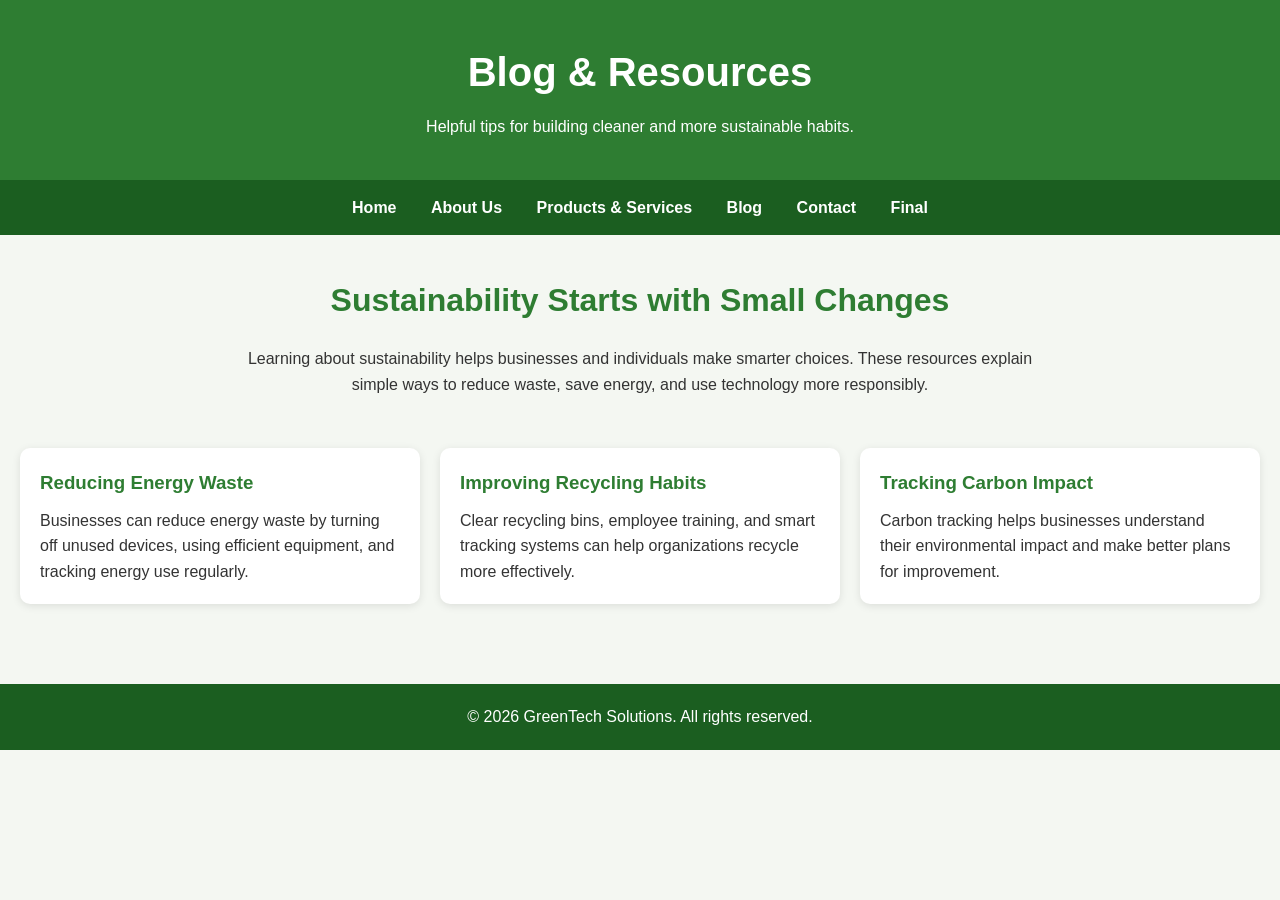
<file: blog.html>
<!DOCTYPE html>
<html lang="en">
<head>
  <meta charset="UTF-8">
  <meta name="viewport" content="width=device-width, initial-scale=1.0">
  <title>Blog | GreenTech Solutions</title>
  <link rel="stylesheet" href="style.css">
</head>
<body>

<header>
  <h1>Blog & Resources</h1>
  <p>Helpful tips for building cleaner and more sustainable habits.</p>
</header>

<nav>
  <a href="index.html">Home</a>
  <a href="about.html">About Us</a>
  <a href="services.html">Products & Services</a>
  <a href="blog.html">Blog</a>
  <a href="contact.html">Contact</a>
  <a href="final.html">Final</a>
</nav>

<main>

  <section class="hero">
    <h2>Sustainability Starts with Small Changes</h2>
    <p>
      Learning about sustainability helps businesses and individuals make smarter choices. These resources explain simple ways to reduce waste, save energy, and use technology more responsibly.
    </p>
  </section>

  <section class="cards">
    <article>
      <h3>Reducing Energy Waste</h3>
      <p>
        Businesses can reduce energy waste by turning off unused devices, using efficient equipment, and tracking energy use regularly.
      </p>
    </article>

    <article>
      <h3>Improving Recycling Habits</h3>
      <p>
        Clear recycling bins, employee training, and smart tracking systems can help organizations recycle more effectively.
      </p>
    </article>

    <article>
      <h3>Tracking Carbon Impact</h3>
      <p>
        Carbon tracking helps businesses understand their environmental impact and make better plans for improvement.
      </p>
    </article>
  </section>

</main>

<footer>
  <p>&copy; 2026 GreenTech Solutions. All rights reserved.</p>
</footer>

</body>
</html>
</file>
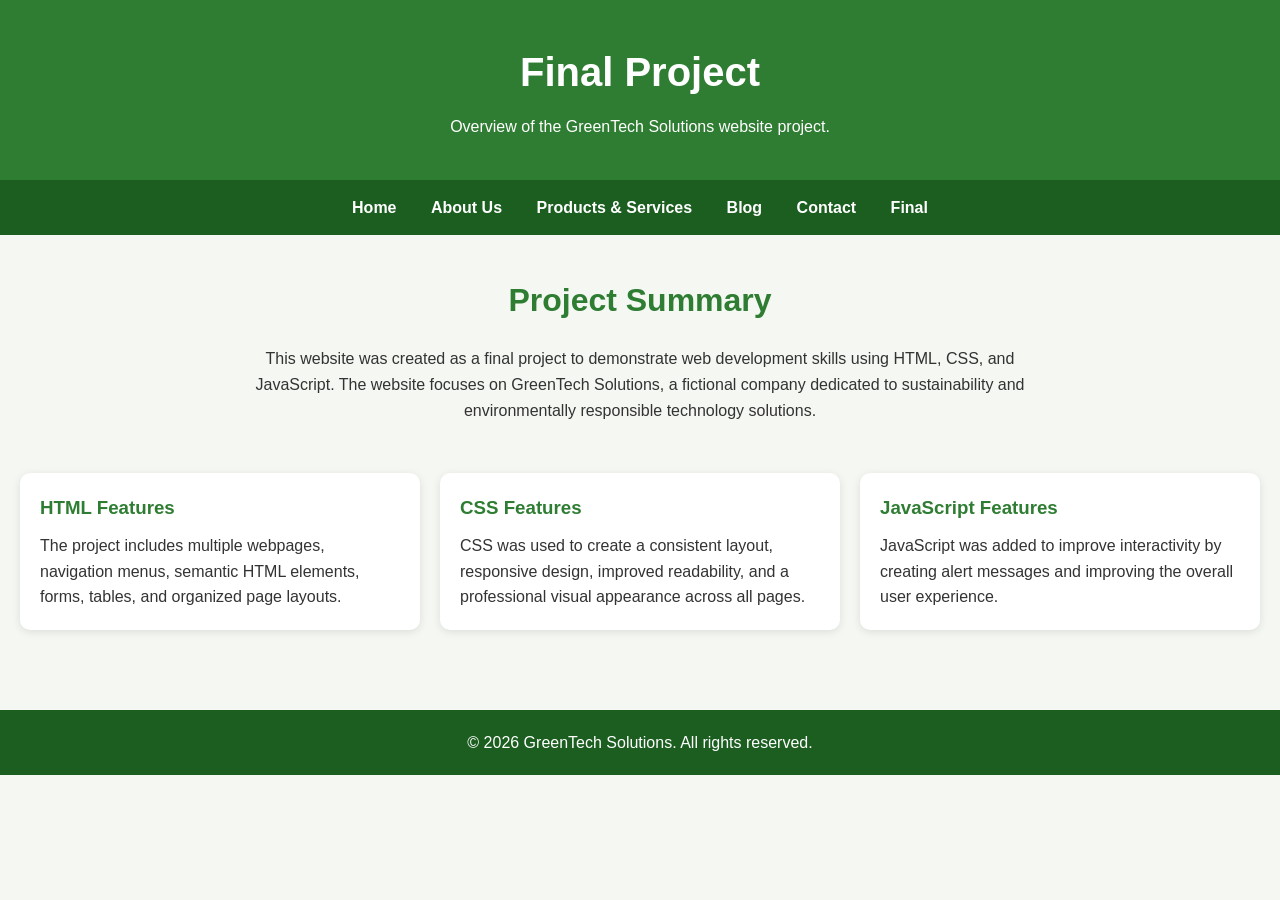
<file: final.html>
<!DOCTYPE html>
<html lang="en">
<head>
  <meta charset="UTF-8">
  <meta name="viewport" content="width=device-width, initial-scale=1.0">
  <title>Final Project | GreenTech Solutions</title>
  <link rel="stylesheet" href="style.css">
</head>
<body>

<header>
  <h1>Final Project</h1>
  <p>Overview of the GreenTech Solutions website project.</p>
</header>

<nav>
  <a href="index.html">Home</a>
  <a href="about.html">About Us</a>
  <a href="services.html">Products & Services</a>
  <a href="blog.html">Blog</a>
  <a href="contact.html">Contact</a>
  <a href="final.html">Final</a>
</nav>

<main>

  <section class="hero">
    <h2>Project Summary</h2>

    <p>
      This website was created as a final project to demonstrate web development skills using HTML, CSS, and JavaScript. The website focuses on GreenTech Solutions, a fictional company dedicated to sustainability and environmentally responsible technology solutions.
    </p>
  </section>

  <section class="cards">

    <article>
      <h3>HTML Features</h3>

      <p>
        The project includes multiple webpages, navigation menus, semantic HTML elements, forms, tables, and organized page layouts.
      </p>
    </article>

    <article>
      <h3>CSS Features</h3>

      <p>
        CSS was used to create a consistent layout, responsive design, improved readability, and a professional visual appearance across all pages.
      </p>
    </article>

    <article>
      <h3>JavaScript Features</h3>

      <p>
        JavaScript was added to improve interactivity by creating alert messages and improving the overall user experience.
      </p>
    </article>

  </section>

</main>

<footer>
  <p>&copy; 2026 GreenTech Solutions. All rights reserved.</p>
</footer>

</body>
</html>
</file>
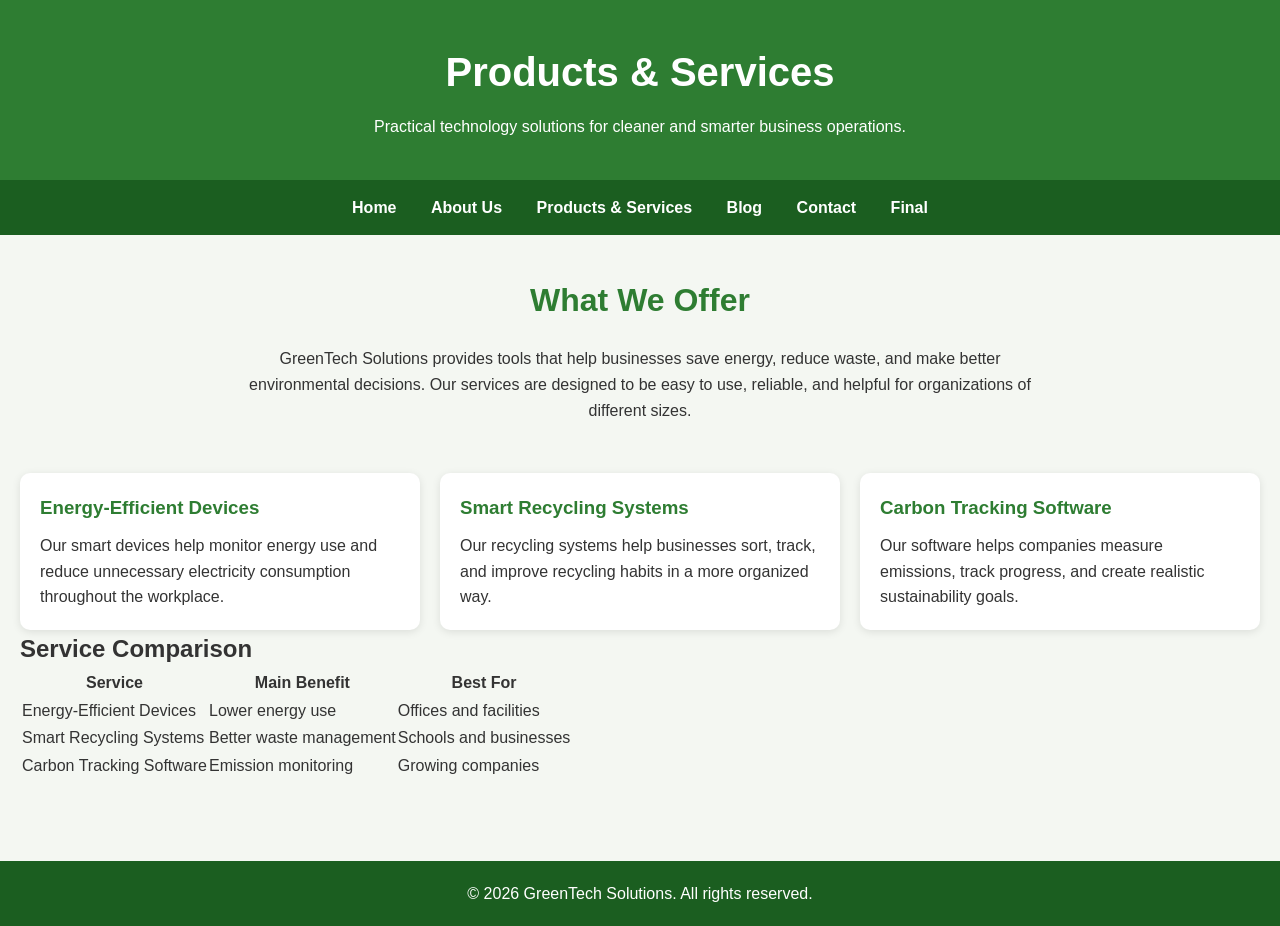
<file: services.html>
<!DOCTYPE html>
<html lang="en">
<head>
  <meta charset="UTF-8">
  <meta name="viewport" content="width=device-width, initial-scale=1.0">
  <title>Products & Services | GreenTech Solutions</title>
  <link rel="stylesheet" href="style.css">
</head>
<body>

<header>
  <h1>Products & Services</h1>
  <p>Practical technology solutions for cleaner and smarter business operations.</p>
</header>

<nav>
  <a href="index.html">Home</a>
  <a href="about.html">About Us</a>
  <a href="services.html">Products & Services</a>
  <a href="blog.html">Blog</a>
  <a href="contact.html">Contact</a>
  <a href="final.html">Final</a>
</nav>

<main>

  <section class="hero">
    <h2>What We Offer</h2>
    <p>
      GreenTech Solutions provides tools that help businesses save energy, reduce waste, and make better environmental decisions. Our services are designed to be easy to use, reliable, and helpful for organizations of different sizes.
    </p>
  </section>

  <section class="cards">
    <article>
      <h3>Energy-Efficient Devices</h3>
      <p>
        Our smart devices help monitor energy use and reduce unnecessary electricity consumption throughout the workplace.
      </p>
    </article>

    <article>
      <h3>Smart Recycling Systems</h3>
      <p>
        Our recycling systems help businesses sort, track, and improve recycling habits in a more organized way.
      </p>
    </article>

    <article>
      <h3>Carbon Tracking Software</h3>
      <p>
        Our software helps companies measure emissions, track progress, and create realistic sustainability goals.
      </p>
    </article>
  </section>

  <section>
    <h2>Service Comparison</h2>

    <table>
      <tr>
        <th>Service</th>
        <th>Main Benefit</th>
        <th>Best For</th>
      </tr>
      <tr>
        <td>Energy-Efficient Devices</td>
        <td>Lower energy use</td>
        <td>Offices and facilities</td>
      </tr>
      <tr>
        <td>Smart Recycling Systems</td>
        <td>Better waste management</td>
        <td>Schools and businesses</td>
      </tr>
      <tr>
        <td>Carbon Tracking Software</td>
        <td>Emission monitoring</td>
        <td>Growing companies</td>
      </tr>
    </table>
  </section>

</main>

<footer>
  <p>&copy; 2026 GreenTech Solutions. All rights reserved.</p>
</footer>

</body>
</html>
</file>
<file: style.css>
* {
    margin: 0;
    padding: 0;
    box-sizing: border-box;
}

body {
    font-family: Arial, sans-serif;
    line-height: 1.6;
    background-color: #f4f7f2;
    color: #333;
}

header {
    background-color: #2e7d32;
    color: white;
    text-align: center;
    padding: 40px 20px;
}

header h1 {
    font-size: 40px;
    margin-bottom: 10px;
}

nav {
    background-color: #1b5e20;
    text-align: center;
    padding: 15px;
}

nav a {
    color: white;
    text-decoration: none;
    margin: 0 15px;
    font-weight: bold;
}

nav a:hover {
    color: #c8e6c9;
}

main {
    padding: 40px 20px;
}

.hero {
    text-align: center;
    margin-bottom: 50px;
}

.hero h2 {
    font-size: 32px;
    margin-bottom: 20px;
    color: #2e7d32;
}

.hero p {
    max-width: 800px;
    margin: auto;
    margin-bottom: 20px;
}

button {
    background-color: #2e7d32;
    color: white;
    border: none;
    padding: 12px 25px;
    font-size: 16px;
    border-radius: 5px;
    cursor: pointer;
}

button:hover {
    background-color: #1b5e20;
}

.cards {
    display: flex;
    gap: 20px;
    margin-top: 30px;
    flex-wrap: wrap;
}

.cards article {
    background-color: white;
    padding: 20px;
    border-radius: 10px;
    flex: 1;
    min-width: 250px;
    box-shadow: 0 2px 8px rgba(0,0,0,0.1);
}

.cards h3 {
    color: #2e7d32;
    margin-bottom: 10px;
}

footer {
    background-color: #1b5e20;
    color: white;
    text-align: center;
    padding: 20px;
    margin-top: 40px;
}

@media (max-width: 768px) {

    nav {
        display: flex;
        flex-direction: column;
        gap: 10px;
    }

    header h1 {
        font-size: 28px;
    }

    .hero h2 {
        font-size: 24px;
    }

    .cards {
        flex-direction: column;
    }
}
</file>
